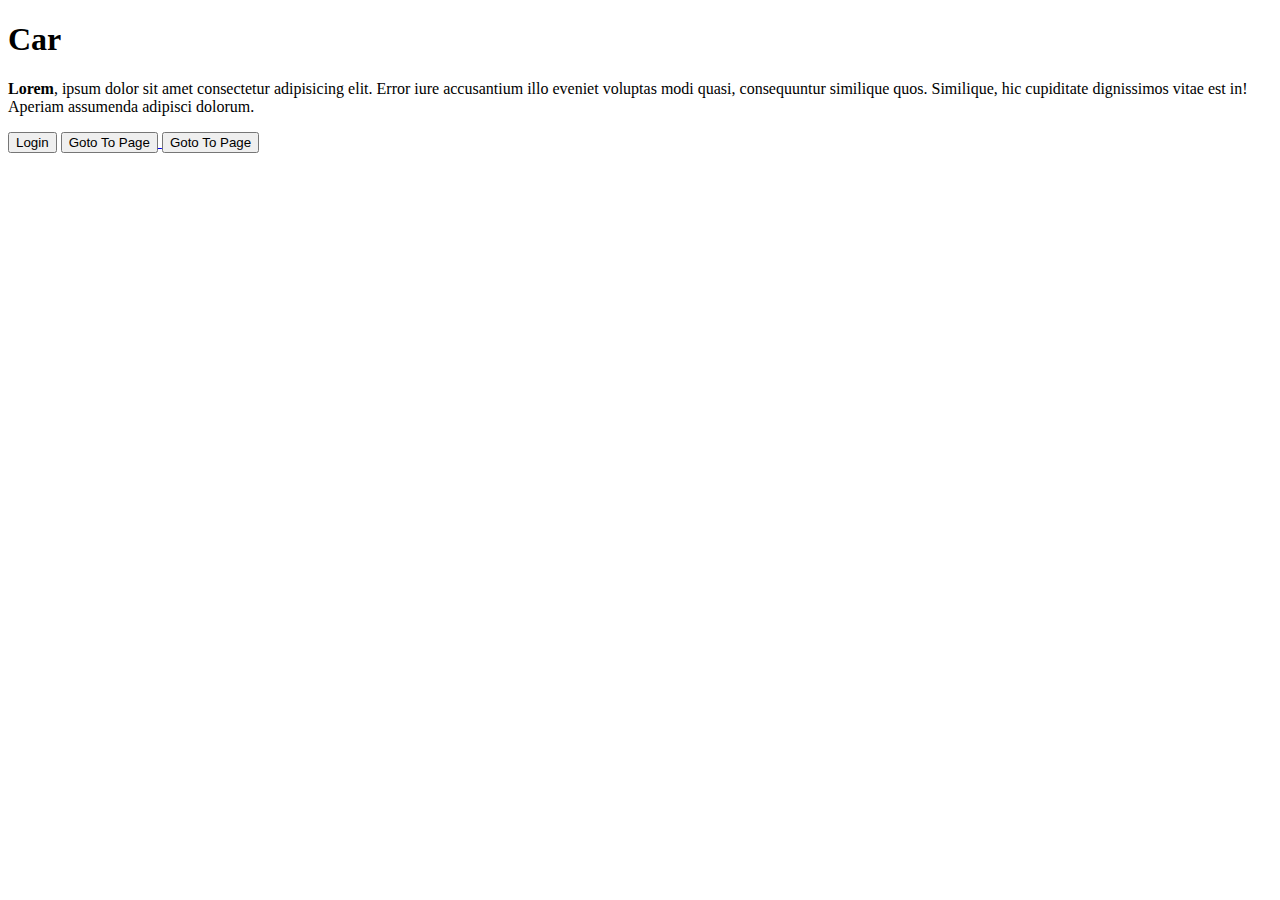
<file: index.html>
<!DOCTYPE html>
<!-- HTML 5  -->
<html lang="en">

<head>
    <meta charset="UTF-8">
    <meta name="viewport" content="width=device-width, initial-scale=1.0">
    <title>Car - Day 2</title>
    <!-- NON-CONTENTS -->
</head>

<body>
    <!-- CONTENTS
        button -> Element 
        <button></button> -> Tag 
    -->
    <!-- HEADING -->
    <h1>Car</h1>
    <!-- PARAGRAPH -->
    <!-- Strong for bold -->
    <p><strong>Lorem</strong>, ipsum dolor sit amet consectetur adipisicing elit. Error iure accusantium illo eveniet voluptas modi quasi, consequuntur similique quos. Similique, hic cupiditate dignissimos vitae est in! Aperiam assumenda adipisci dolorum.</p>
    <!-- BUTTON -->
    <button>Login</button>
    <!-- anchor tag used to navigate -->
    <!-- target for new page -->
    <a href="https://www.google.com/" target="_blank">
        <button>Goto To Page</button>
    </a>
    <a href="./day1.html" target="_blank">
        <button>Goto To Page</button>
    </a>
    <!-- Attribute : href, target 
        Element : href(path, URL), target-->
</body>

</html>
</file>
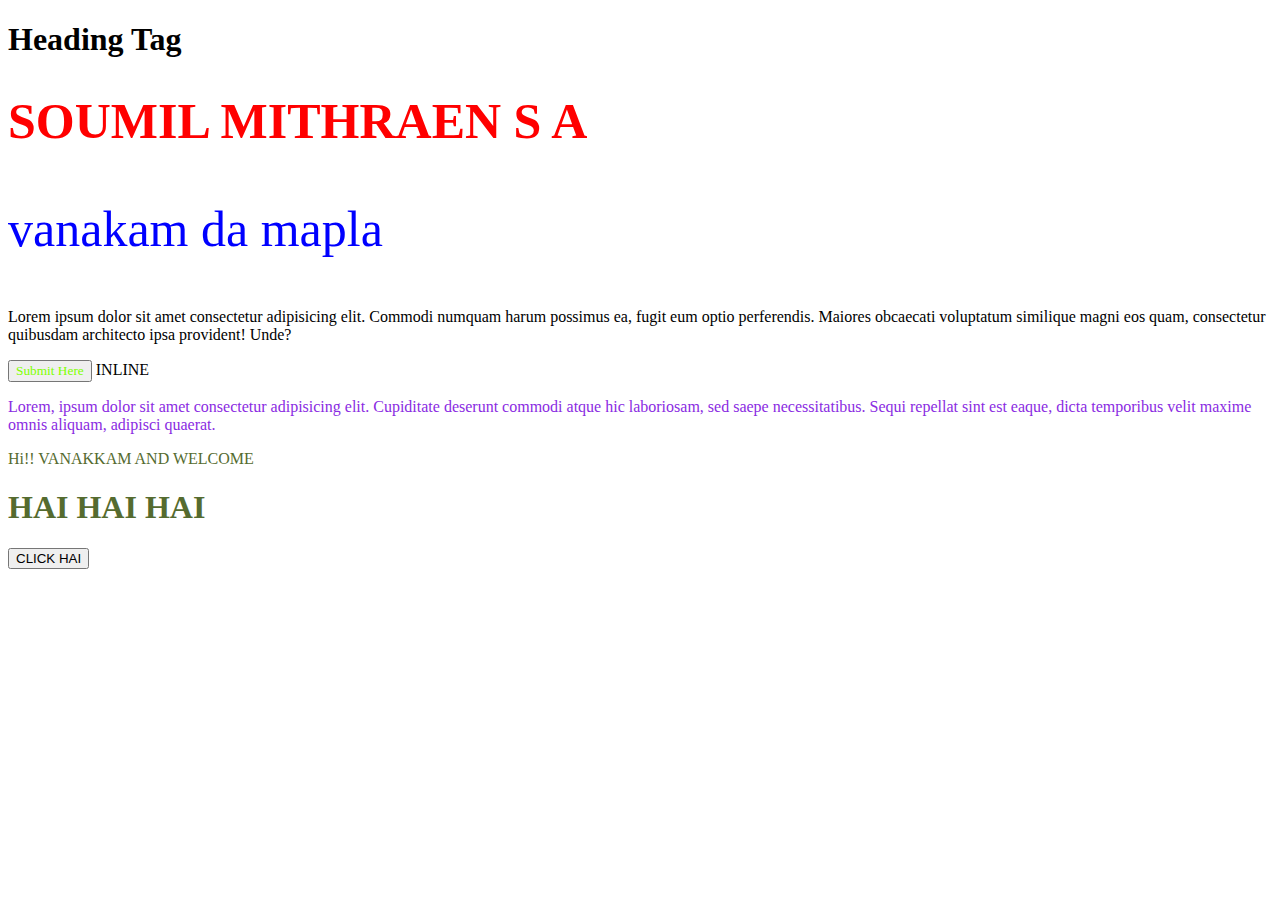
<file: day4.html>
<!DOCTYPE html>
<html lang="en">

<head>
    <meta charset="UTF-8">
    <meta name="viewport" content="width=device-width, initial-scale=1.0">
    <title>Document</title>
    <!-- EXTERNAL STYLE -->
    <link rel="stylesheet" href="./style.css">
    <!-- INTERNAL STYLE -->
    <!-- <style>
        .submit {
            color: brown;
        } 
    </style> -->
    <link rel="preconnect" href="https://fonts.googleapis.com">
    <link rel="preconnect" href="https://fonts.gstatic.com" crossorigin>
    <link href="https://fonts.googleapis.com/css2?family=Roboto:ital,wght@0,100;0,300;0,400;0,500;0,700;0,900;1,100;1,300;1,400;1,500;1,700;1,900&display=swap" rel="stylesheet">
</head>

<body>
    <!-- 
        CSS : Cascading Style Sheet
        Why Need CSS ?? 
        - In Simple Terms - To Style Websites [Appearance of Webpage / Websites]
    
        - Selector
            - Will Helps to select you the HTML [Tag] I want to select or Add CSS to [Tag]
            Types of Selector
                - Class Selector -> .class_Name
        - Declaration Block
            - {
                key: value 
                property: value 
            }
        TYPES: INLINE, INTERNAL, EXTERNAL
        - CSS Rule CSS 
            - Selector + Declaration
        -Property 
        - Color 
        - font Property 
        - font Family
        - Default Font 
        - Custom Front 
            - Local 
            - CDN (Importing Fonts via CDN)
    -->
    <h1>Heading Tag</h1>
    <h1 class="heading">SOUMIL MITHRAEN S A</h1>
    <p class="paragraph">vanakam da mapla</p>
    <p>Lorem ipsum dolor sit amet consectetur adipisicing elit. Commodi numquam harum possimus ea, fugit eum optio perferendis. Maiores obcaecati voluptatum similique magni eos quam, consectetur quibusdam architecto ipsa provident! Unde?</p>
    <button class="submit">Submit Here</button> INLINE
    <p style="color: blueviolet;">Lorem, ipsum dolor sit amet consectetur adipisicing elit. Cupiditate deserunt commodi atque hic laboriosam, sed saepe necessitatibus. Sequi repellat sint est eaque, dicta temporibus velit maxime omnis aliquam, adipisci quaerat.</p>
    <div class="group-container">
        <p>Hi!! VANAKKAM AND WELCOME</p>
        <h1>HAI HAI HAI</h1>
        <button>CLICK HAI</button>
    </div>
</body>

</html>
</file>
<file: style.css>
/* COLOR PICKER */

.heading {
    color: red;
    font-family: 'Times New Roman', Times, serif;
    font-size: 50px;
    font-weight: 30000;
}

.paragraph {
    color: blue;
    font-family: 'Times New Roman', Times, serif;
    font-weight: 100;
    font-size: 50px;
}

.submit {
    color: chartreuse;
    font-family: 'Times New Roman', Times, serif;
}

.group-container {
    color: darkolivegreen;
}


/* px 
em - 16px --- 1 em
vh, vw */
</file>
